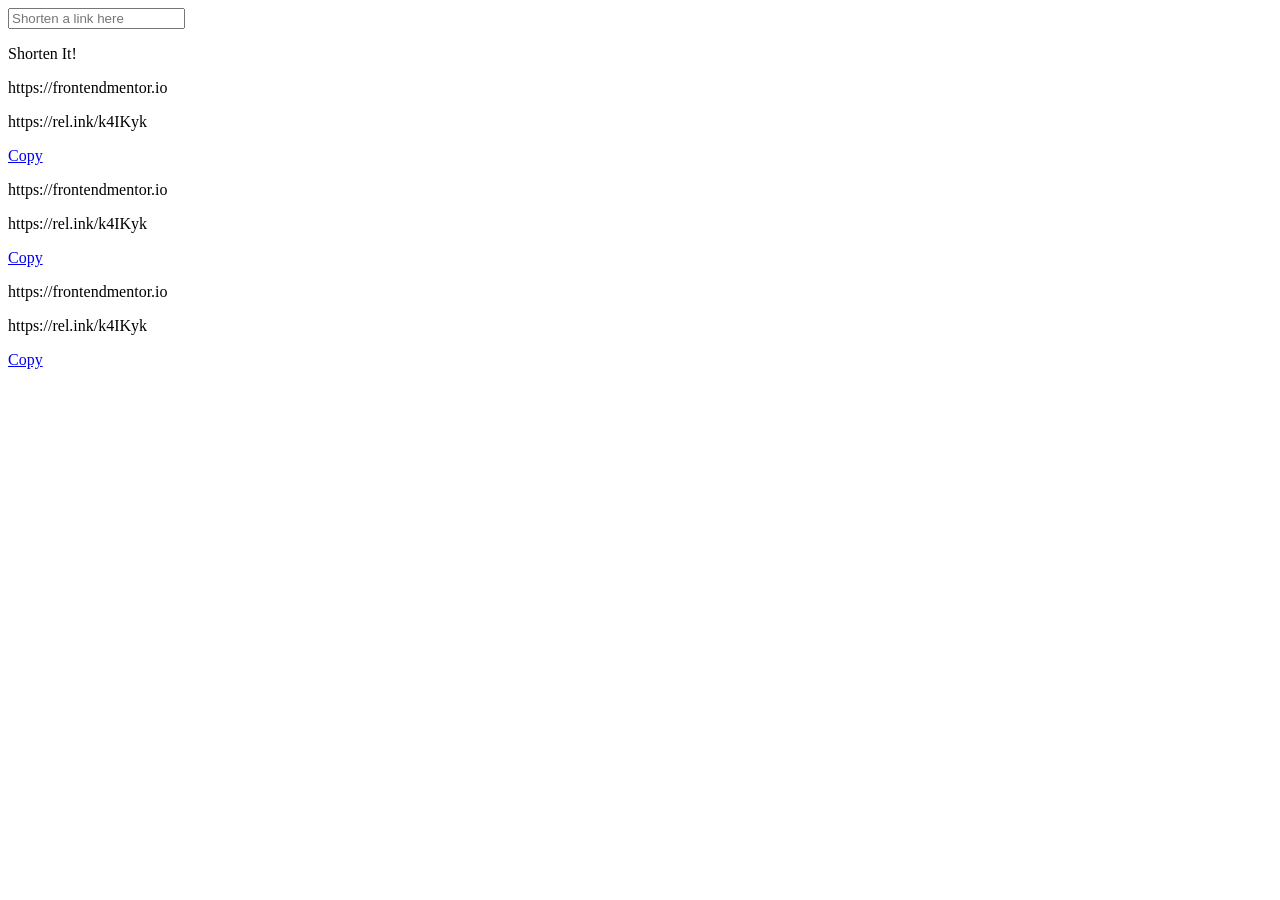
<file: src/components/link-section.html>
<body>
  <!-- Share link section -->
  <section id="link-section" class="bg-gray-100">
    <div class="link-section relative -top-16 space-y-6">
      <!-- Input link -->
      <div
        class="flex flex-col gap-4 rounded-md bg-darkViolet p-8 lg:flex-row lg:items-center"
      >
        <!-- Input -->
        <form action="" class="flex-grow">
          <label for="link"></label>
          <input
            id="link"
            name="link"
            type="text"
            required
            placeholder="Shorten a link here"
            class="w-full rounded-lg p-4 py-3 placeholder:font-semibold placeholder:text-yellow-500 focus:outline-none focus:placeholder:text-transparent"
          />
        </form>
        <!-- btn -->
        <div class="rounded-lg bg-white">
          <div
            class="btn rounded-lg bg-cyan text-center text-base font-semibold"
          >
            Shorten It!
          </div>
        </div>
      </div>
      <!-- Copy link -->
      <div
        class="flex flex-col items-center justify-between rounded-md bg-white p-6 text-center shadow-sm lg:flex-row"
      >
        <p class="font-bold text-black">https://frontendmentor.io</p>
        <div
          class="flex flex-col items-center justify-center gap-4 lg:flex-row"
        >
          <p class="font-bold text-cyan">https://rel.ink/k4IKyk</p>
          <a
            href="/"
            class="rounded-lg bg-cyan px-8 py-2 text-lg text-white hover:bg-opacity-50"
            >Copy</a
          >
        </div>
      </div>
      <div
        class="flex flex-col items-center justify-between rounded-md bg-white p-6 text-center shadow-sm lg:flex-row"
      >
        <p class="font-bold text-black">https://frontendmentor.io</p>
        <div
          class="flex flex-col items-center justify-center gap-4 lg:flex-row"
        >
          <p class="font-bold text-cyan">https://rel.ink/k4IKyk</p>
          <a
            href="/"
            class="rounded-lg bg-darkViolet px-8 py-2 text-lg text-white hover:bg-opacity-50"
            >Copy</a
          >
        </div>
      </div>
      <div
        class="flex flex-col items-center justify-between rounded-md bg-white p-6 text-center shadow-sm lg:flex-row"
      >
        <p class="font-bold text-black">https://frontendmentor.io</p>
        <div
          class="flex flex-col items-center justify-center gap-4 lg:flex-row"
        >
          <p class="font-bold text-cyan">https://rel.ink/k4IKyk</p>
          <a
            href="/"
            class="rounded-lg bg-cyan px-8 py-2 text-lg text-white hover:bg-opacity-50"
            >Copy</a
          >
        </div>
      </div>
    </div>
  </section>
</body>
</file>
